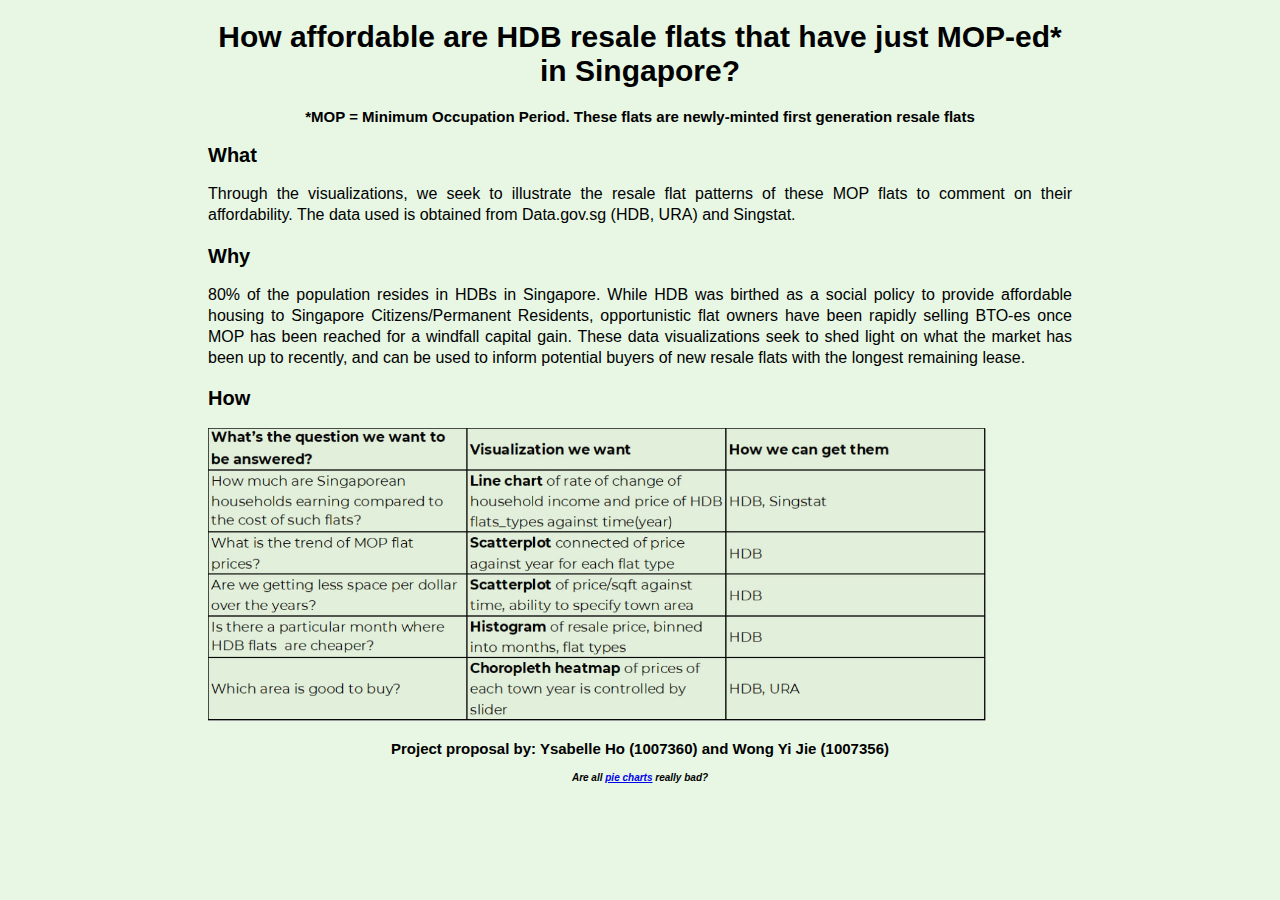
<file: index.html>
<!DOCTYPE html>
<html>
<head>
    <meta charset="UTF-8">
    <title>Assignment 5: Final Project Proposal</title>
  
    <meta name = "author" content = "Ysabelle Ho & Wong Yi Jie">
    <meta name="apple-mobile-web-app-capable" content="yes" />
    <meta name="apple-mobile-web-app-status-bar-style" content="black-translucent" />
    <link rel="stylesheet" href="./style.css">
</head>

<body>
    <h1> How affordable are HDB resale flats that have just MOP-ed* in Singapore? </h1>
    <h3>*MOP = Minimum Occupation Period. These flats are newly-minted first generation resale flats </h3>
    
    <h2> What </h2>

<p> Through the visualizations, we seek to illustrate the resale flat patterns of these MOP flats to comment on their affordability. The data used is obtained from Data.gov.sg (HDB, URA) and Singstat. </p>


<h2> Why </h2>

<p> 80% of the population resides in HDBs in Singapore. While HDB was birthed as a social policy to provide affordable housing to Singapore Citizens/Permanent Residents, opportunistic flat owners have been rapidly selling BTO-es once MOP has been reached for a windfall capital gain. These data visualizations seek to shed light on what the market has been up to recently, and can be used to inform potential buyers of new resale flats with the longest remaining lease.  </p>

<h2>How </h2>


<img src="./tablewide.jpg">

<div id="footer">
    <!-- <h3>Data Source: <a href = "https://www.singstat.gov.sg/publications/population/population-trends">HDB Resale Flat Data</a> -->
    <h3>Project proposal by: Ysabelle Ho (1007360) and Wong Yi Jie (1007356) </h3>
    <h4> <em> Are all <a href="./pyramid.html">pie charts</a> really bad? </em></h4>

</div>
</body>
</html>
</file>
<file: style.css>
body{
    font-family:'Trebuchet MS', 'Lucida Sans Unicode', 'Lucida Grande', 'Lucida Sans', Arial, sans-serif;
    background-color:rgb(231, 247, 228);
    padding-left:200px;
    padding-right:200px;
}

h1{
    font-size:30px;
    text-align: center;
}

h2{
    font-size: 20px;
    text-align: left;
    line-height:1.3;
}

p{
    text-align: justify;
    line-height:1.3;
}

h3{
    font-size: 15px;
    text-align: center;
}

h4{
    font-size: 10px;
    text-align: center;
}

img{
    width: 90%;
    text-align: center;
}
</file>
